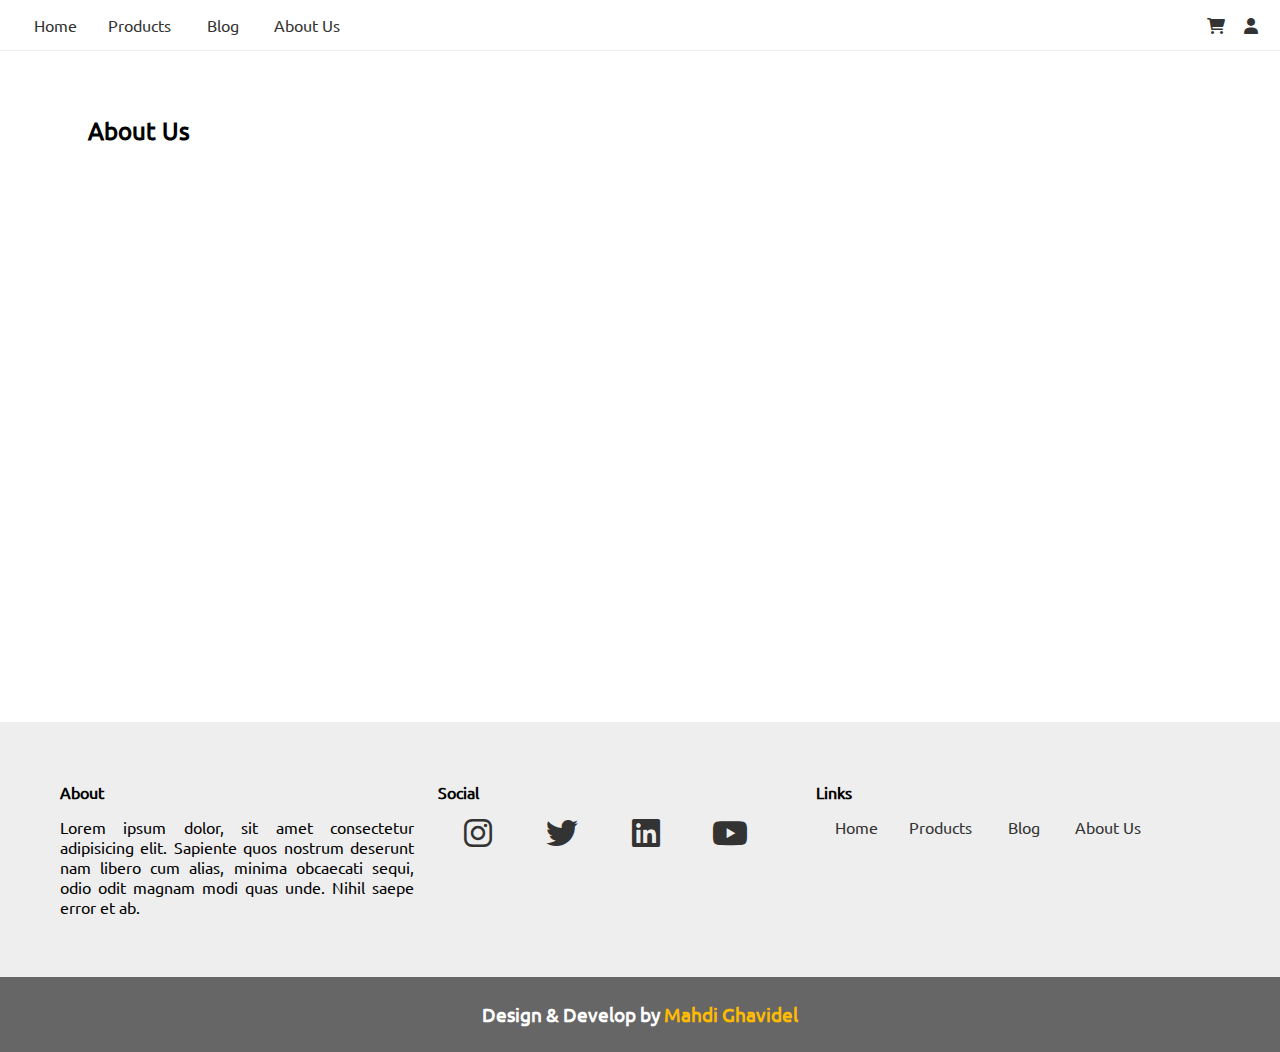
<file: about.html>
<!DOCTYPE html>
<html>

<head>
    <title>Onlineshop | About</title>
    <meta http-equiv="Content-Type" content="text/html; charset=UTF-8" />
    <meta name="description" content="Online Shop">
    <meta name="viewport" content="width=device-width, initial-scale=1.0" />
    <link rel="stylesheet" href="https://cdnjs.cloudflare.com/ajax/libs/font-awesome/6.0.0/css/all.min.css"
        integrity="sha512-9usAa10IRO0HhonpyAIVpjrylPvoDwiPUiKdWk5t3PyolY1cOd4DSE0Ga+ri4AuTroPR5aQvXU9xC6qOPnzFeg=="
        crossorigin="anonymous" referrerpolicy="no-referrer" />
    <link rel="stylesheet" href="src/main.css" />
</head>

<body>
    <!-- Menu -->
    <header>
        <nav>
            <ul>
                <li><a href="index.html">Home</a></li>
                <li><a href="products.html">Products</a></li>
                <li><a href="blog.html">Blog</a></li>
                <li><a href="about.html">About Us</a></li>
                <li class="fl-r">
                    <a class="nav-icon" href="basket.html"><i class="fa fa-shopping-cart"></i></a>
                    <a class="nav-icon" href="panel/index.html"><i class="fa fa-user"></i></a>
                </li>
            </ul>
        </nav>
    </header>

    <main>
        <!-- About -->
        <section id="about-section">
            <h2 class="main-title">About Us</h2>
            <div id="about-box"></div>
        </section>
    </main>


    <br/>
    <br/>
    <!-- Map -->
    <section class="map-box">
        <iframe
                src="https://www.google.com/maps/embed?pb=!1m18!1m12!1m3!1d809.3188063024178!2d51.45801582922629!3d35.76861508691208!2m3!1f0!2f0!3f0!3m2!1i1024!2i768!4f13.1!3m3!1m2!1s0x3f8e04690d2f9a8b%3A0x20d306f4bb32bc01!2z2K_aqdiq2LEg2KzZhdi024zYr9uM!5e0!3m2!1sen!2s!4v1646752853010!5m2!1sen!2s"
                width="100%" height="400" style="border:0;" allowfullscreen="" loading="lazy"></iframe>
    </section>

    <footer>
        <div class="footer-1">
            <h4>About</h4>
            <p>
                Lorem ipsum dolor, sit amet consectetur adipisicing elit. Sapiente quos nostrum deserunt nam libero cum
                alias, minima obcaecati sequi, odio odit magnam modi quas unde. Nihil saepe error et ab.
            </p>
        </div>
        <div class="footer-2">
            <h4>Social</h4>
            <nav>
                <ul>
                    <li><a href="index.html"><i class="fab fa-instagram fa-2x"></i></a></li>
                    <li><a href="products.html"><i class="fab fa-twitter fa-2x"></i></a></li>
                    <li><a href="blog.html"><i class="fab fa-linkedin fa-2x"></i></a></li>
                    <li><a href="about.html"><i class="fab fa-youtube fa-2x"></i></a></li>
                </ul>
            </nav>
        </div>
        <div class="footer-3">
            <h4>Links</h4>
            <nav>
                <ul>
                    <li><a href="index.html">Home</a></li>
                    <li><a href="products.html">Products</a></li>
                    <li><a href="blog.html">Blog</a></li>
                    <li><a href="about.html">About Us</a></li>
                </ul>
            </nav>
        </div>
    </footer>

    <div id="bottom-footer">
        <h3>Design & Develop by <a href="https://Mahdi Ghavidel/">Mahdi Ghavidel</a></h3>
    </div>


    <!-- Utils -->
    <script src="src/utils/SiteUtils.js"></script>

    <!-- Global API -->
    <script src="api/ApiAddress.js"></script>
    <script src="api/BaseAPI.js"></script>

    <!-- Blog -->
    <script src="api/ContentAPI.js"></script>
    <script src="controllers/ContentController.js"></script>

    <!-- Main -->
    <script src="src/pages/about.js"></script>

</body>

</html>
</file>
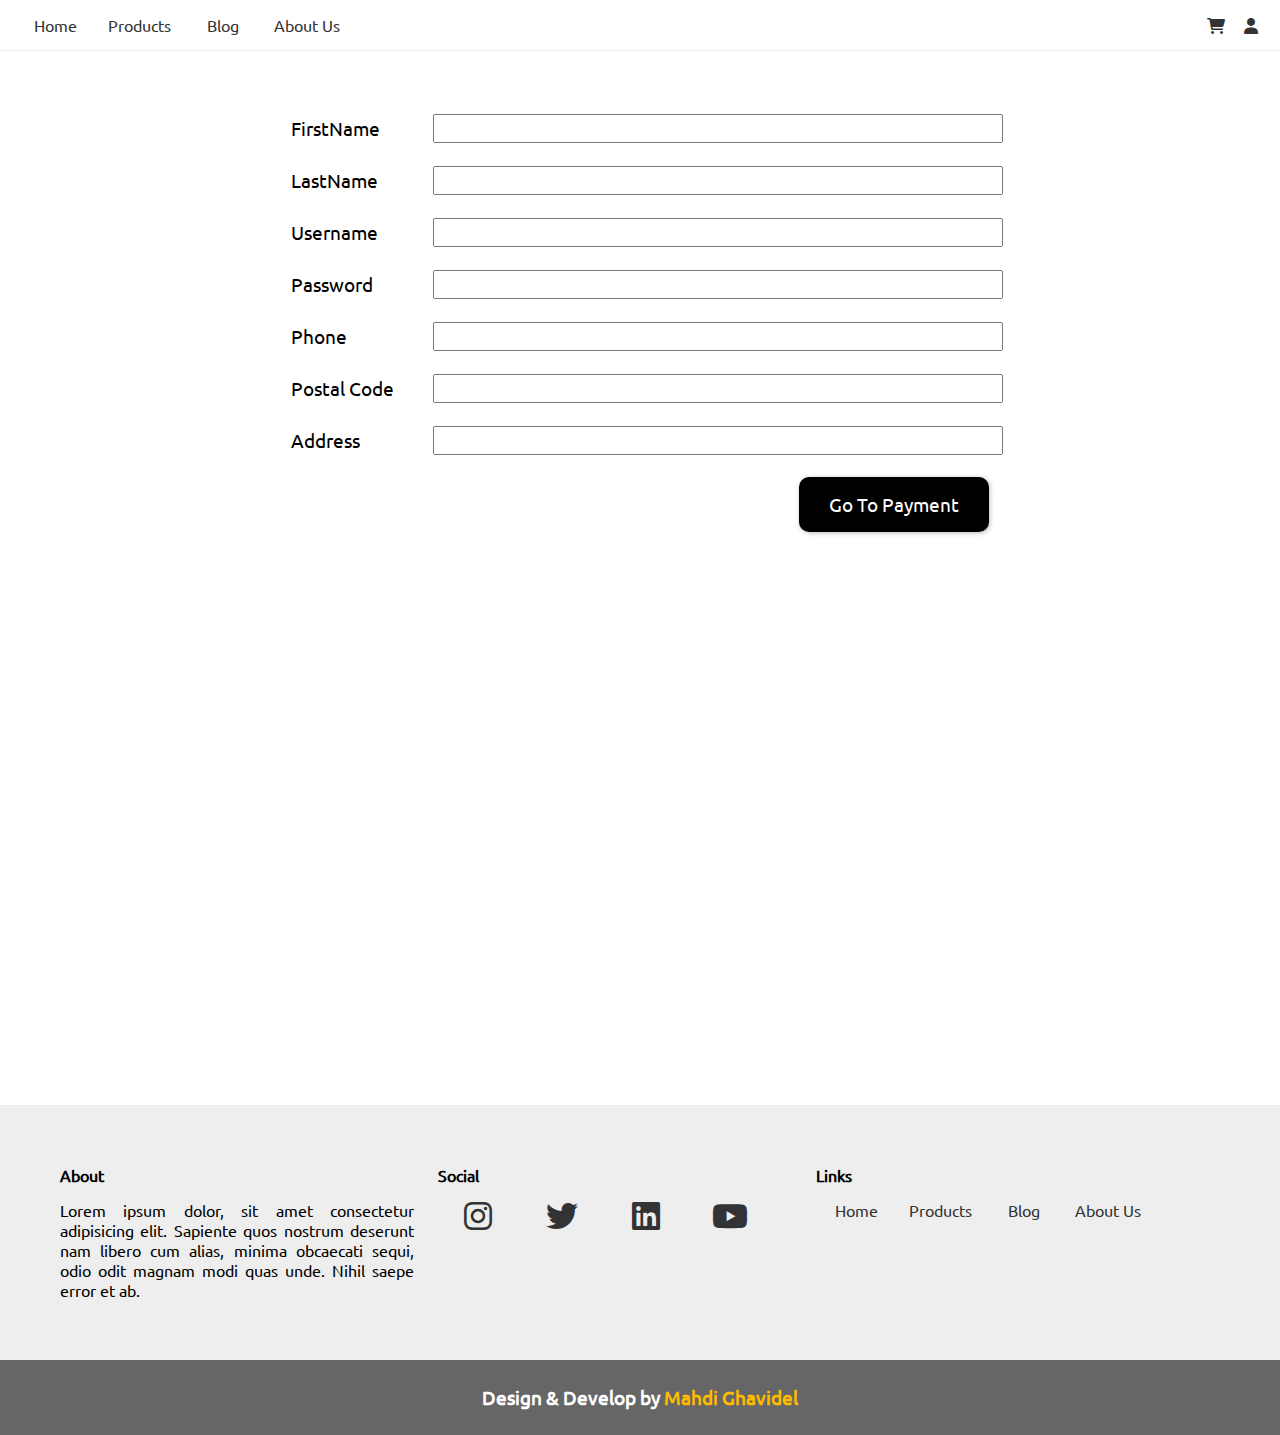
<file: checkout.html>
<!DOCTYPE html>
<html>

<head>
    <title>Onlineshop | Checkout</title>
    <meta http-equiv="Content-Type" content="text/html; charset=UTF-8" />
    <meta name="description" content="Online Shop">
    <meta name="viewport" content="width=device-width, initial-scale=1.0" />
    <link rel="stylesheet" href="https://cdnjs.cloudflare.com/ajax/libs/font-awesome/6.0.0/css/all.min.css"
        integrity="sha512-9usAa10IRO0HhonpyAIVpjrylPvoDwiPUiKdWk5t3PyolY1cOd4DSE0Ga+ri4AuTroPR5aQvXU9xC6qOPnzFeg=="
        crossorigin="anonymous" referrerpolicy="no-referrer" />
    <script src="src/libs/swal2/dist/sweetalert2.all.min.js"></script>
    <link rel="stylesheet" href="src/libs/swal2/dist/sweetalert2.min.css">
    <link rel="stylesheet" href="src/main.css" />
</head>

<body>
    <!-- Menu -->
    <header>
        <nav>
            <ul>
                <li><a href="index.html">Home</a></li>
                <li><a href="products.html">Products</a></li>
                <li><a href="blog.html">Blog</a></li>
                <li><a href="about.html">About Us</a></li>
                <li class="fl-r">
                    <a class="nav-icon" href="basket.html"><i class="fa fa-shopping-cart"></i></a>
                    <a class="nav-icon" href="panel/index.html"><i class="fa fa-user"></i></a>
                </li>
            </ul>
        </nav>
    </header>

    <main>
        <!-- Checkout -->
        <section id="checkout-section">
            <form id="main-form">
                <table id="checkout-table">
                    <tr>
                        <td style="width: 120px;">
                            <label>FirstName</label>
                        </td>
                        <td>
                            <input type="text" name="firstName" required />
                        </td>
                    </tr>
                    <tr>
                        <td style="width: 120px;">
                            <label>LastName</label>
                        </td>
                        <td>
                            <input type="text" name="lastName" required />
                        </td>
                    </tr>
                    <tr>
                        <td style="width: 120px;">
                            <label>Username</label>
                        </td>
                        <td>
                            <input type="text" name="username" required />
                        </td>
                    </tr>
                    <tr>
                        <td style="width: 120px;">
                            <label>Password</label>
                        </td>
                        <td>
                            <input type="password" name="password" required />
                        </td>
                    </tr>
                    <tr>
                        <td style="width: 120px;">
                            <label>Phone</label>
                        </td>
                        <td>
                            <input type="tel" name="phone" required />
                        </td>
                    </tr>
                    <tr>
                        <td style="width: 120px;">
                            <label>Postal Code</label>
                        </td>
                        <td>
                            <input type="text" name="postalCode" required />
                        </td>
                    </tr>
                    <tr>
                        <td style="width: 120px;">
                            <label>Address</label>
                        </td>
                        <td>
                            <input type="text" name="address" required />
                        </td>
                    </tr>
                    <tr>
                        <td colspan="2">
                            <a id="action-btn" class="btn fl-r" onclick="goToPayment()">Go To Payment</a>
                            <span id="please-wait">Please Wait ...</span>
                        </td>
                    </tr>
                </table>
            </form>
        </section>
    </main>


    <br />
    <br />
    <!-- Map -->
    <section class="map-box">
        <iframe
            src="https://www.google.com/maps/embed?pb=!1m18!1m12!1m3!1d809.3188063024178!2d51.45801582922629!3d35.76861508691208!2m3!1f0!2f0!3f0!3m2!1i1024!2i768!4f13.1!3m3!1m2!1s0x3f8e04690d2f9a8b%3A0x20d306f4bb32bc01!2z2K_aqdiq2LEg2KzZhdi024zYr9uM!5e0!3m2!1sen!2s!4v1646752853010!5m2!1sen!2s"
            width="100%" height="400" style="border:0;" allowfullscreen="" loading="lazy"></iframe>
    </section>

    <footer>
        <div class="footer-1">
            <h4>About</h4>
            <p>
                Lorem ipsum dolor, sit amet consectetur adipisicing elit. Sapiente quos nostrum deserunt nam libero cum
                alias, minima obcaecati sequi, odio odit magnam modi quas unde. Nihil saepe error et ab.
            </p>
        </div>
        <div class="footer-2">
            <h4>Social</h4>
            <nav>
                <ul>
                    <li><a href="index.html"><i class="fab fa-instagram fa-2x"></i></a></li>
                    <li><a href="products.html"><i class="fab fa-twitter fa-2x"></i></a></li>
                    <li><a href="blog.html"><i class="fab fa-linkedin fa-2x"></i></a></li>
                    <li><a href="about.html"><i class="fab fa-youtube fa-2x"></i></a></li>
                </ul>
            </nav>
        </div>
        <div class="footer-3">
            <h4>Links</h4>
            <nav>
                <ul>
                    <li><a href="index.html">Home</a></li>
                    <li><a href="products.html">Products</a></li>
                    <li><a href="blog.html">Blog</a></li>
                    <li><a href="about.html">About Us</a></li>
                </ul>
            </nav>
        </div>
    </footer>

    <div id="bottom-footer">
        <h3>Design & Develop by <a href="https://Mahdi Ghavidel/">Mahdi Ghavidel</a></h3>
    </div>


    <!-- Utils -->
    <script src="src/utils/SiteUtils.js"></script>

    <!-- Global API -->
    <script src="api/ApiAddress.js"></script>
    <script src="api/BaseAPI.js"></script>

    <!-- Basket -->
    <script src="models/Basket.js"></script>
    <script src="db/BasketDB.js"></script>
    <script src="controllers/BasketController.js"></script>

    <!-- Transaction -->
    <script src="api/TransactionAPI.js"></script>
    <script src="controllers/TransactionController.js"></script>

</body>

</html>
</file>
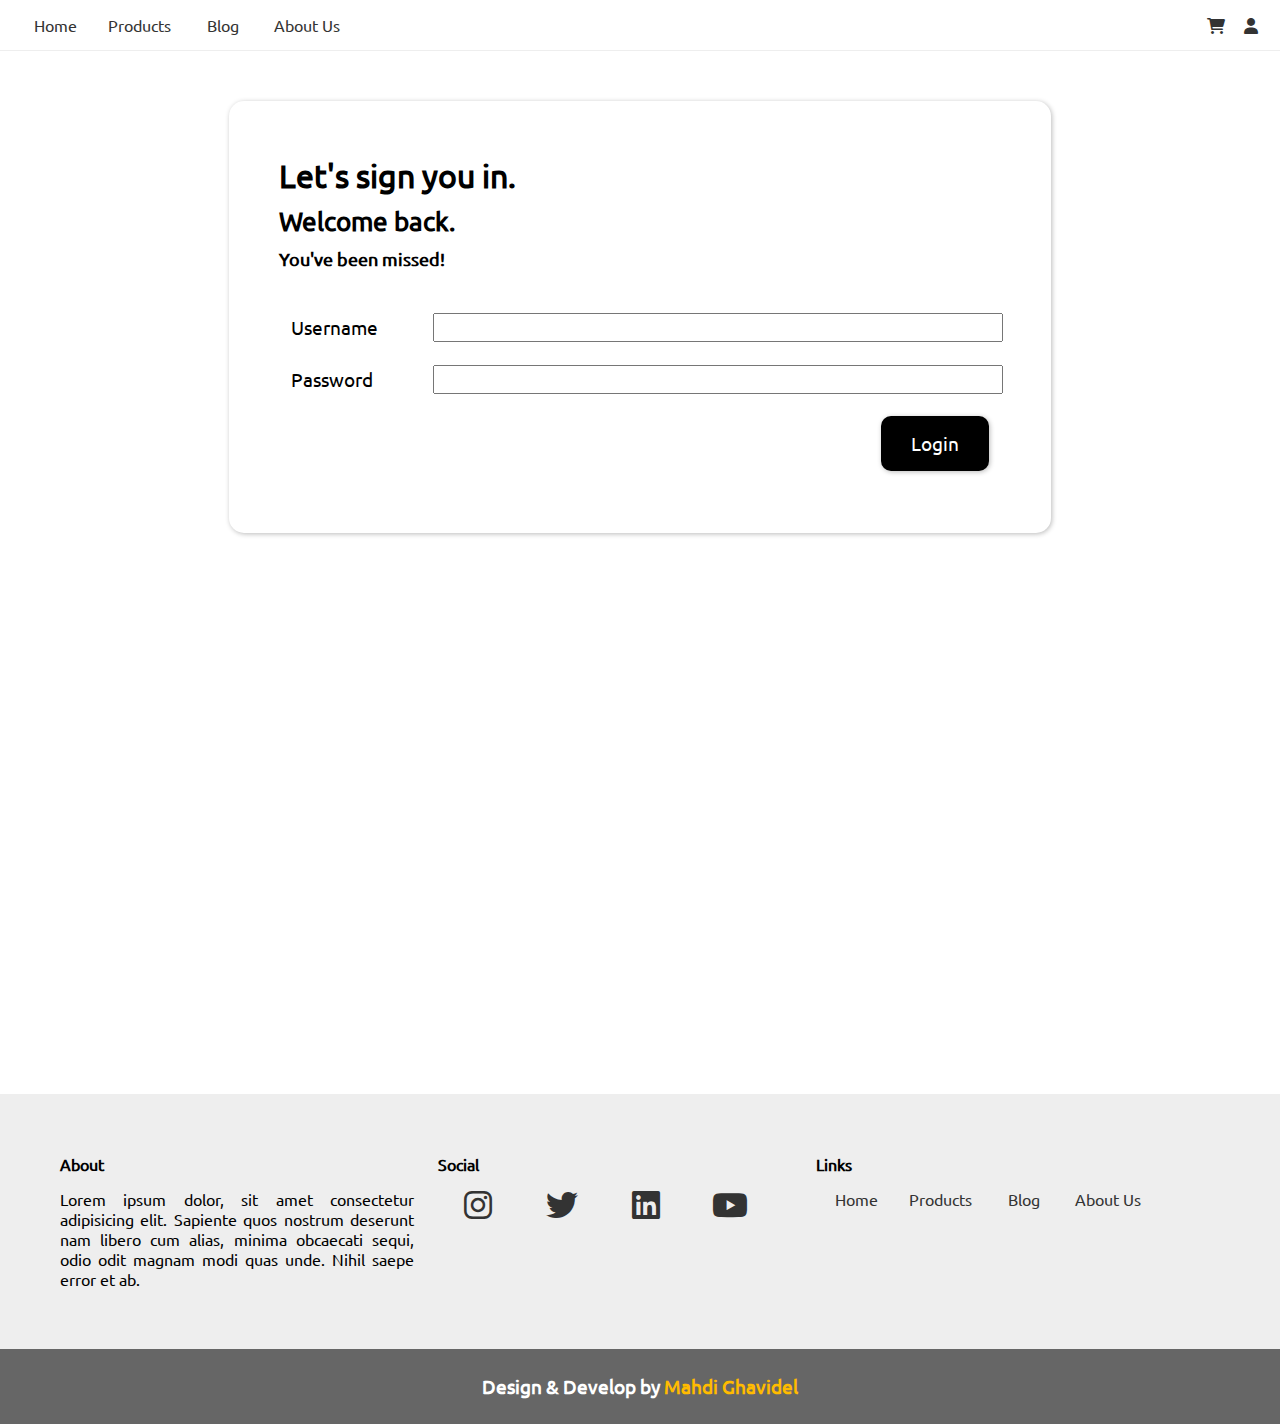
<file: login.html>
<!DOCTYPE html>
<html>

<head>
    <title>Onlineshop | Login</title>
    <meta http-equiv="Content-Type" content="text/html; charset=UTF-8" />
    <meta name="description" content="Online Shop">
    <meta name="viewport" content="width=device-width, initial-scale=1.0" />
    <link rel="stylesheet" href="https://cdnjs.cloudflare.com/ajax/libs/font-awesome/6.0.0/css/all.min.css"
        integrity="sha512-9usAa10IRO0HhonpyAIVpjrylPvoDwiPUiKdWk5t3PyolY1cOd4DSE0Ga+ri4AuTroPR5aQvXU9xC6qOPnzFeg=="
        crossorigin="anonymous" referrerpolicy="no-referrer" />
    <script src="src/libs/swal2/dist/sweetalert2.all.min.js"></script>
    <link rel="stylesheet" href="src/libs/swal2/dist/sweetalert2.min.css">
    <link rel="stylesheet" href="src/main.css" />
</head>

<body>
    <!-- Menu -->
    <header>
        <nav>
            <ul>
                <li><a href="index.html">Home</a></li>
                <li><a href="products.html">Products</a></li>
                <li><a href="blog.html">Blog</a></li>
                <li><a href="about.html">About Us</a></li>
                <li class="fl-r">
                    <a class="nav-icon" href="basket.html"><i class="fa fa-shopping-cart"></i></a>
                    <a class="nav-icon" href="panel/index.html"><i class="fa fa-user"></i></a>
                </li>
            </ul>
        </nav>
    </header>

    <main>
        <!-- Checkout -->
        <section id="login-section">
            <form id="main-form">
                <h1>Let's sign you in.</h1>
                <h2>Welcome back.</h2>
                <h3>You've been missed!</h3>
                <table id="checkout-table">
                    <tr>
                        <td style="width: 120px;">
                            <label>Username</label>
                        </td>
                        <td>
                            <input type="text" name="username" required />
                        </td>
                    </tr>
                    <tr>
                        <td style="width: 120px;">
                            <label>Password</label>
                        </td>
                        <td>
                            <input type="password" name="password" required />
                        </td>
                    </tr>
                    <tr>
                        <td colspan="2">
                            <a id="action-btn" class="btn fl-r" onclick="login()">Login</a>
                            <span id="please-wait">Please Wait ...</span>
                        </td>
                    </tr>
                </table>
            </form>
        </section>
    </main>


    <br />
    <br />
    <!-- Map -->
    <section class="map-box">
        <iframe
            src="https://www.google.com/maps/embed?pb=!1m18!1m12!1m3!1d809.3188063024178!2d51.45801582922629!3d35.76861508691208!2m3!1f0!2f0!3f0!3m2!1i1024!2i768!4f13.1!3m3!1m2!1s0x3f8e04690d2f9a8b%3A0x20d306f4bb32bc01!2z2K_aqdiq2LEg2KzZhdi024zYr9uM!5e0!3m2!1sen!2s!4v1646752853010!5m2!1sen!2s"
            width="100%" height="400" style="border:0;" allowfullscreen="" loading="lazy"></iframe>
    </section>

    <footer>
        <div class="footer-1">
            <h4>About</h4>
            <p>
                Lorem ipsum dolor, sit amet consectetur adipisicing elit. Sapiente quos nostrum deserunt nam libero cum
                alias, minima obcaecati sequi, odio odit magnam modi quas unde. Nihil saepe error et ab.
            </p>
        </div>
        <div class="footer-2">
            <h4>Social</h4>
            <nav>
                <ul>
                    <li><a href="index.html"><i class="fab fa-instagram fa-2x"></i></a></li>
                    <li><a href="products.html"><i class="fab fa-twitter fa-2x"></i></a></li>
                    <li><a href="blog.html"><i class="fab fa-linkedin fa-2x"></i></a></li>
                    <li><a href="about.html"><i class="fab fa-youtube fa-2x"></i></a></li>
                </ul>
            </nav>
        </div>
        <div class="footer-3">
            <h4>Links</h4>
            <nav>
                <ul>
                    <li><a href="index.html">Home</a></li>
                    <li><a href="products.html">Products</a></li>
                    <li><a href="blog.html">Blog</a></li>
                    <li><a href="about.html">About Us</a></li>
                </ul>
            </nav>
        </div>
    </footer>

    <div id="bottom-footer">
        <h3>Design & Develop by <a href="https:///">Mahdi Ghavidel</a></h3>
    </div>


    <!-- Utils -->
    <script src="src/utils/SiteUtils.js"></script>

    <!-- Global API -->
    <script src="api/ApiAddress.js"></script>
    <script src="api/BaseAPI.js"></script>

    <!-- User -->
    <script src="api/UserAPI.js"></script>
    <script src="controllers/LoginController.js"></script>

</body>

</html>
</file>
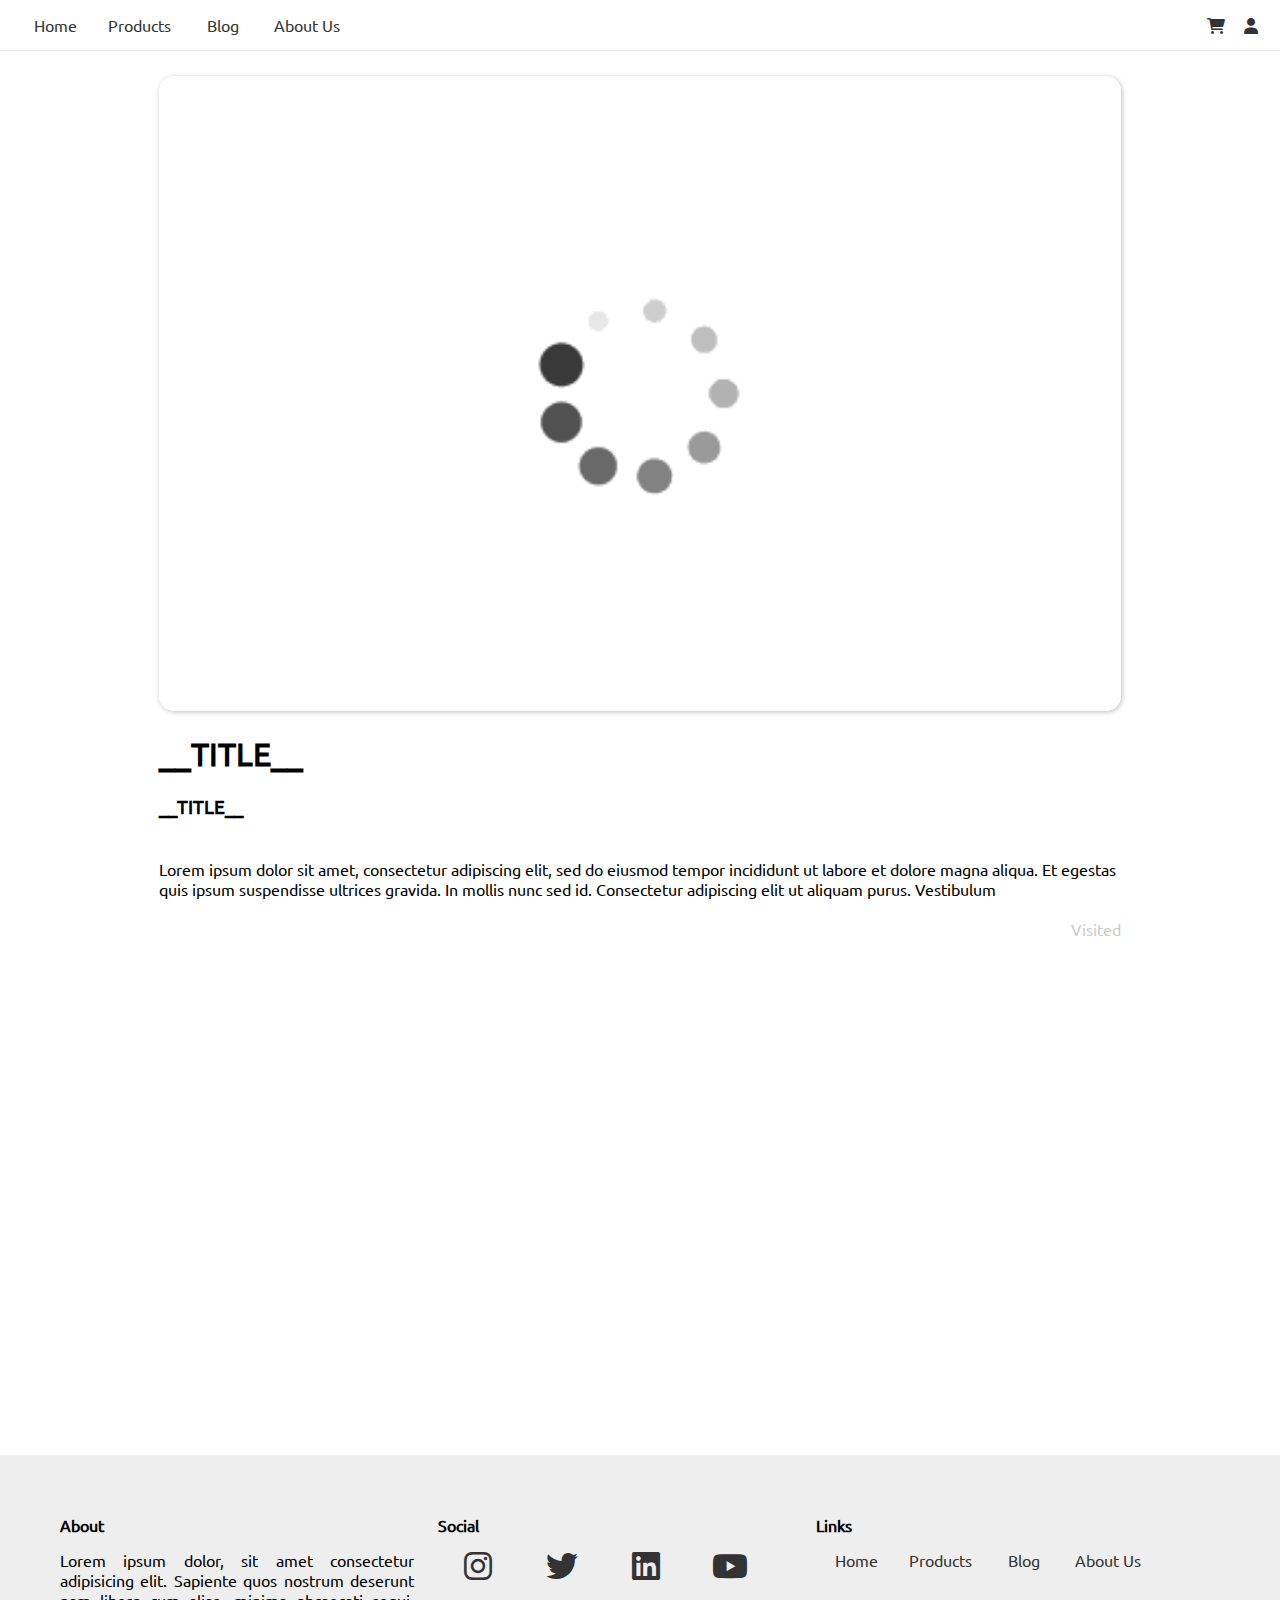
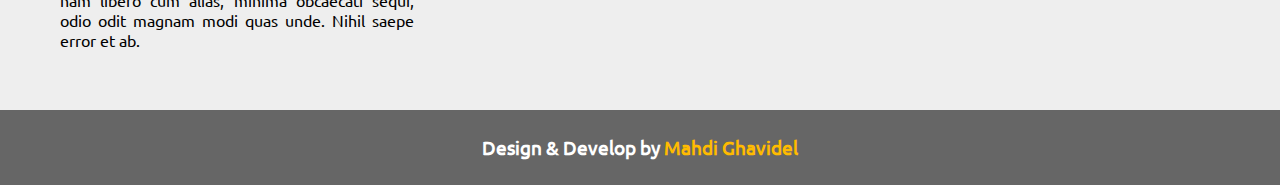
<file: showBlog.html>
<!DOCTYPE html>
<html>

<head>
    <title>Onlineshop | Blog</title>
    <meta http-equiv="Content-Type" content="text/html; charset=UTF-8" />
    <meta name="description" content="Online Shop">
    <meta name="viewport" content="width=device-width, initial-scale=1.0" />
    <link rel="stylesheet" href="https://cdnjs.cloudflare.com/ajax/libs/font-awesome/6.0.0/css/all.min.css"
        integrity="sha512-9usAa10IRO0HhonpyAIVpjrylPvoDwiPUiKdWk5t3PyolY1cOd4DSE0Ga+ri4AuTroPR5aQvXU9xC6qOPnzFeg=="
        crossorigin="anonymous" referrerpolicy="no-referrer" />
    <link rel="stylesheet" href="src/main.css" />
</head>

<body>
    <!-- Menu -->
    <header>
        <nav>
            <ul>
                <li><a href="index.html">Home</a></li>
                <li><a href="products.html">Products</a></li>
                <li><a href="blog.html">Blog</a></li>
                <li><a href="about.html">About Us</a></li>
                <li class="fl-r">
                    <a class="nav-icon" href="basket.html"><i class="fa fa-shopping-cart"></i></a>
                    <a class="nav-icon" href="panel/index.html"><i class="fa fa-user"></i></a>
                </li>
            </ul>
        </nav>
    </header>

    <main>
        <section id="show-blog-section">
            <img id="blog-image" src="src/images/Loading_icon.gif" width="100%" />
            <br />
            <br />
            <h1 id="blog-title">__TITLE__</h1>
            <br />
            <h3 id="blog-subtitle">__TITLE__</h3>
            <br />
            <br />
            <p id="description">
                Lorem ipsum dolor sit amet, consectetur adipiscing elit, sed do eiusmod tempor incididunt ut labore
                et dolore magna aliqua. Et egestas quis ipsum suspendisse ultrices gravida. In mollis nunc sed id.
                Consectetur adipiscing elit ut aliquam purus. Vestibulum
            </p>
            <br />
            <div>
                <span class="blog-info">
                    <span id="blog-visit"></span> Visited
                </span>
            </div>
        </section>
    </main>

  
    <br/>
    <br/>
    <!-- Map -->
    <section class="map-box">
        <iframe
                src="https://www.google.com/maps/embed?pb=!1m18!1m12!1m3!1d809.3188063024178!2d51.45801582922629!3d35.76861508691208!2m3!1f0!2f0!3f0!3m2!1i1024!2i768!4f13.1!3m3!1m2!1s0x3f8e04690d2f9a8b%3A0x20d306f4bb32bc01!2z2K_aqdiq2LEg2KzZhdi024zYr9uM!5e0!3m2!1sen!2s!4v1646752853010!5m2!1sen!2s"
                width="100%" height="400" style="border:0;" allowfullscreen="" loading="lazy"></iframe>
    </section>

    <footer>
        <div class="footer-1">
            <h4>About</h4>
            <p>
                Lorem ipsum dolor, sit amet consectetur adipisicing elit. Sapiente quos nostrum deserunt nam libero cum
                alias, minima obcaecati sequi, odio odit magnam modi quas unde. Nihil saepe error et ab.
            </p>
        </div>
        <div class="footer-2">
            <h4>Social</h4>
            <nav>
                <ul>
                    <li><a href="index.html"><i class="fab fa-instagram fa-2x"></i></a></li>
                    <li><a href="products.html"><i class="fab fa-twitter fa-2x"></i></a></li>
                    <li><a href="blog.html"><i class="fab fa-linkedin fa-2x"></i></a></li>
                    <li><a href="about.html"><i class="fab fa-youtube fa-2x"></i></a></li>
                </ul>
            </nav>
        </div>
        <div class="footer-3">
            <h4>Links</h4>
            <nav>
                <ul>
                    <li><a href="index.html">Home</a></li>
                    <li><a href="products.html">Products</a></li>
                    <li><a href="blog.html">Blog</a></li>
                    <li><a href="about.html">About Us</a></li>
                </ul>
            </nav>
        </div>
    </footer>

    <div id="bottom-footer">
        <h3>Design & Develop by <a href="https://">Mahdi Ghavidel</a></h3>
    </div>


    <!-- Utils -->
    <script src="src/utils/SiteUtils.js"></script>

    <!-- Global API -->
    <script src="api/ApiAddress.js"></script>
    <script src="api/BaseAPI.js"></script>

    <!-- Products -->
    <script src="api/BlogAPI.js"></script>
    <script src="controllers/BlogController.js"></script>

    <!-- Main -->
    <script src="src/pages/showBlog.js"></script>

</body>

</html>
</file>
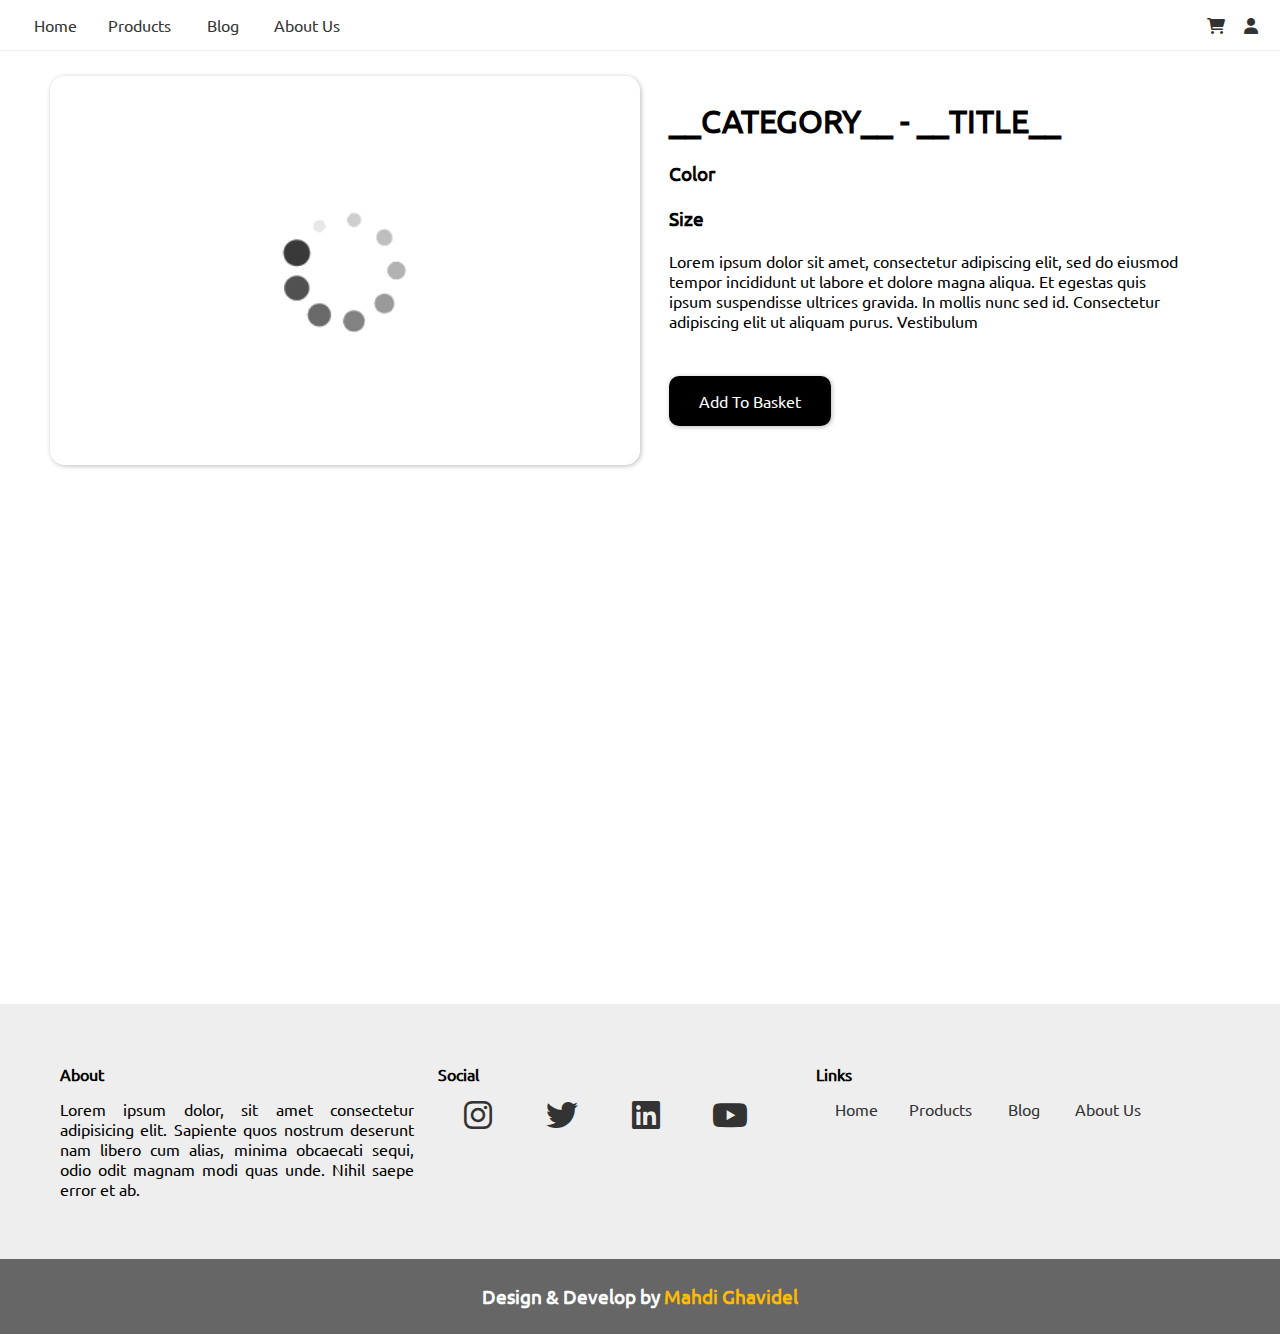
<file: showProduct.html>
<!DOCTYPE html>
<html>

<head>
    <title>Onlineshop | Product</title>
    <meta http-equiv="Content-Type" content="text/html; charset=UTF-8" />
    <meta name="description" content="Online Shop">
    <meta name="viewport" content="width=device-width, initial-scale=1.0" />
    <link rel="stylesheet" href="https://cdnjs.cloudflare.com/ajax/libs/font-awesome/6.0.0/css/all.min.css"
        integrity="sha512-9usAa10IRO0HhonpyAIVpjrylPvoDwiPUiKdWk5t3PyolY1cOd4DSE0Ga+ri4AuTroPR5aQvXU9xC6qOPnzFeg=="
        crossorigin="anonymous" referrerpolicy="no-referrer" />
    <script src="src/libs/swal2/dist/sweetalert2.all.min.js"></script>
    <link rel="stylesheet" href="src/libs/swal2/dist/sweetalert2.min.css">
    <link rel="stylesheet" href="src/main.css" />
</head>

<body>
    <!-- Menu -->
    <header>
        <nav>
            <ul>
                <li><a href="index.html">Home</a></li>
                <li><a href="products.html">Products</a></li>
                <li><a href="blog.html">Blog</a></li>
                <li><a href="about.html">About Us</a></li>
                <li class="fl-r">
                    <a class="nav-icon" href="basket.html"><i class="fa fa-shopping-cart"></i></a>
                    <a class="nav-icon" href="panel/index.html"><i class="fa fa-user"></i></a>
                </li>
            </ul>
        </nav>
    </header>

    <main>
        <section id="show-product-section">
            <div class="left-side">
                <img id="product-image" src="src/images/Loading_icon.gif" width="100%" />
            </div>
            <div class="right-side">
                <h1 id="product-title">__CATEGORY__ - __TITLE__</h1>
                <br />
                <div>
                    <h3>Color</h3>
                    <div id="colors"></div>
                </div>
                <br />
                <div>
                    <h3>Size</h3>
                    <div id="sizes">

                    </div>
                </div>
                <br />
                <p id="description">
                    Lorem ipsum dolor sit amet, consectetur adipiscing elit, sed do eiusmod tempor incididunt ut labore
                    et dolore magna aliqua. Et egestas quis ipsum suspendisse ultrices gravida. In mollis nunc sed id.
                    Consectetur adipiscing elit ut aliquam purus. Vestibulum
                </p>
                <br />
                <br />
                <br />
                <a class="btn" onclick="addToBasket()">Add To Basket</a>
            </div>
        </section>
    </main>

    <div id="templates">
        <div id="product-size-template">
            <a class="product-size-link" onclick="changeSize(this,__ID__,'__TITLE__')">
                <div class="product-size">__TITLE__</div>
            </a>
        </div>
        <div id="product-color-template">
            <a class="product-color-link" title="__TITLE__" onclick="changeColor(this,__ID__,'__TITLE__','__HEX__')">
                <div class="product-color" style="background-color:#__HEX__"></div>
            </a>
        </div>
    </div>


    <br />
    <br />
    <!-- Map -->
    <section class="map-box">
        <iframe
            src="https://www.google.com/maps/embed?pb=!1m18!1m12!1m3!1d809.3188063024178!2d51.45801582922629!3d35.76861508691208!2m3!1f0!2f0!3f0!3m2!1i1024!2i768!4f13.1!3m3!1m2!1s0x3f8e04690d2f9a8b%3A0x20d306f4bb32bc01!2z2K_aqdiq2LEg2KzZhdi024zYr9uM!5e0!3m2!1sen!2s!4v1646752853010!5m2!1sen!2s"
            width="100%" height="400" style="border:0;" allowfullscreen="" loading="lazy"></iframe>
    </section>

    <footer>
        <div class="footer-1">
            <h4>About</h4>
            <p>
                Lorem ipsum dolor, sit amet consectetur adipisicing elit. Sapiente quos nostrum deserunt nam libero cum
                alias, minima obcaecati sequi, odio odit magnam modi quas unde. Nihil saepe error et ab.
            </p>
        </div>
        <div class="footer-2">
            <h4>Social</h4>
            <nav>
                <ul>
                    <li><a href="index.html"><i class="fab fa-instagram fa-2x"></i></a></li>
                    <li><a href="products.html"><i class="fab fa-twitter fa-2x"></i></a></li>
                    <li><a href="blog.html"><i class="fab fa-linkedin fa-2x"></i></a></li>
                    <li><a href="about.html"><i class="fab fa-youtube fa-2x"></i></a></li>
                </ul>
            </nav>
        </div>
        <div class="footer-3">
            <h4>Links</h4>
            <nav>
                <ul>
                    <li><a href="index.html">Home</a></li>
                    <li><a href="products.html">Products</a></li>
                    <li><a href="blog.html">Blog</a></li>
                    <li><a href="about.html">About Us</a></li>
                </ul>
            </nav>
        </div>
    </footer>

    <div id="bottom-footer">
        <h3>Design & Develop by <a href="https:">Mahdi Ghavidel</a></h3>
    </div>


    <!-- Utils -->
    <script src="src/utils/SiteUtils.js"></script>

    <!-- Global API -->
    <script src="api/ApiAddress.js"></script>
    <script src="api/BaseAPI.js"></script>

    <!-- Basket -->
    <script src="models/Basket.js"></script>
    <script src="db/BasketDB.js"></script>

    <!-- Products -->
    <script src="api/ProductAPI.js"></script>
    <script src="controllers/ProductController.js"></script>

    <!-- Main -->
    <script src="src/pages/showProduct.js"></script>

</body>

</html>
</file>
<file: src/main.css>
@font-face {
    font-family: ubuntu;
    src: url('fonts/Ubuntu-Regular.ttf');
}

* {
    margin: 0;
    padding: 0;
}

body {
    font-family: ubuntu;
}

header {
    background: #fff;
    padding: 15px;
    border-bottom: 1px solid #eee;
}

ul {
    list-style: none;
}

ul li {
    display: inline-block;
    width: 80px;
    text-align: center;
}

a {
    color: #333;
    text-decoration: none;
}

.center {
    text-align: center;
}

.fl-r {
    float: right;
}

.d-none {
    display: none;
}

.section-title {
    padding: 25px;
    font-size: 200%;
}

main {
    width: 94%;
    margin: 0 auto;
}

#templates {
    display: none;
}

.nav-icon {
    margin-left: 15px;
}

#category-section,
#product-section {
    width: 98%;
    margin: 50px auto;
    height: 390px;
    overflow-y: hidden;
    overflow-x: auto;
    white-space: nowrap;
}

.main-title {
    padding: 15px 0;
}

#category-box,
#product-box,
#blog-section {
    width: 100%;
}

.category-item {
    width: 250px;
    display: inline-block;
    height: 320px;
    overflow: hidden;
    position: relative;
    margin: 0 5px;
    border-radius: 15px;
    box-shadow: 1px 1px 5px 0px #bbb;
}

.blog-item {
    width: 48%;
    display: inline-block;
    position: relative;
    overflow: hidden;
    height: 360px;
    margin: 0 5px;
    border-radius: 15px;
    box-shadow: 1px 1px 5px 0px #bbb;
}

.category-item .category-image,
.product-item .product-image,
.blog-item .blog-image {
    width: 100%;
}

.category-item .category-title,
.product-item .product-title,
.blog-item .blog-title {
    position: absolute;
    left: 0;
    bottom: 0;
    background: rgba(0, 0, 0, 0.5);
    width: 100%;
    color: #fff;
    text-align: center;
    padding: 15px 0;
}

.tag-btn {
    padding: 5px 15px;
    border-radius: 15px;
    margin: 5px 5px 0 0;
    cursor: pointer;
}

.tag-btn-select {
    background: #ddd;
}


.product-item {
    width: 400px;
    display: inline-block;
    height: 320px;
    overflow: hidden;
    position: relative;
    margin: 15px;
    border-radius: 15px;
    box-shadow: 1px 1px 5px 0px #bbb;
}

#show-product-section {
    width: 98%;
    margin: 25px auto;
}

.left-side {
    display: inline-block;
    width: 50%;
    vertical-align: top;
}

.left-side img,
#blog-image {
    border-radius: 15px;
    box-shadow: 1px 1px 5px 0px #bbb;
}

.right-side {
    display: inline-block;
    width: 44%;
    vertical-align: top;
    padding: 25px;
}

.right-side h1 {
    font-size: 200%;
}

.product-color-link,
.product-size-link {
    cursor: pointer;
    display: inline-block;
    vertical-align: top;
}

.product-color {
    width: 30px;
    height: 30px;
    margin: 5px;
    border: 3px solid #eee;
    display: inline-block;
    font-size: 18px;
    border-radius: 10px;
}


.product-size {
    width: 30px;
    height: 30px;
    margin: 5px;
    border: 3px solid #fff;
    display: inline-block;
    font-size: 12px;
    line-height: 30px;
    text-align: center;
    border-radius: 10px;
}

.product-color-selected,
.product-size-selected {
    border: 3px solid #333;
}

.btn {
    background: #000;
    color: #fff;
    padding: 15px 30px;
    border-radius: 10px;
    box-shadow: 1px 1px 5px 0px #bbb;
    transition: all 0.3s ease;
    cursor: pointer;
}

.btn:hover {
    background: #333;
}

#show-blog-section {
    width: 80%;
    margin: 25px auto;
}

.blog-info {
    color: #ccc;
    float: right;
}

footer {
    margin-top: -2px;
    padding: 50px;
    background: #eee;
    text-align: justify;
}

.footer-1,
.footer-2,
.footer-3 {
    display: inline-block;
    width: 30%;
    vertical-align: top;
    padding: 10px;
}

footer h4 {
    margin-bottom: 15px;
}

#bottom-footer {
    background: #666;
    text-align: center;
    padding: 25px;
    color: #fff;
}

#bottom-footer a {
    color: rgb(255, 187, 0);
}

#about-section {
    margin: 50px;
}

#basket-section {
    width: 80%;
    margin: 0 auto;
}


#basket-table {
    width: 100%;
    border-collapse: collapse;
}

#basket-table tr td {
    padding: 10px;
}

#basket-table tr:nth-child(2n) {
    background: #eee;
}

#basket-table tr:nth-child(2n+1) {
    background: #fafafa;
}

#basket-sum {
    background: #333;
    padding: 35px;
    color: #fff;
    text-align: center;
    font-size: 140%;
}


.btn-basket {
    border: none;
    background: none;
    text-align: center;
    width: 20px;
    font-size: 21px;
    border: 1px solid #ddd;
    padding: 0;
    margin: 5px;
    cursor: pointer;
    transition: all 0.3s ease;
}

.btn-basket:hover {
    background: #333;
    color: #fff
}

#checkout-section,
#login-section {
    width: 60%;
    margin: 50px auto;
}

#login-section {
    padding: 50px;
    border-radius: 15px;
    box-shadow: 1px 1px 5px 0px #bbb;
}

#login-section h1 {
    padding: 5px 0;
    font-size: 32px;
}

#login-section h2 {
    padding: 5px 0;
    font-size: 26px;
}
#login-section h3 {
    padding: 5px 0;
    font-size: 18px;
    margin-bottom: 25px;
}

#checkout-table {
    width: 100%;
    font-size: 120%;
}

#checkout-table td {
    padding: 10px;
}

#checkout-section input,
#login-section input {
    width: 100%;
    padding: 5px;
}

.map-box {
    margin-top: 70px;
}

#please-wait {
    display: none;
    float: right;
}
</file>
